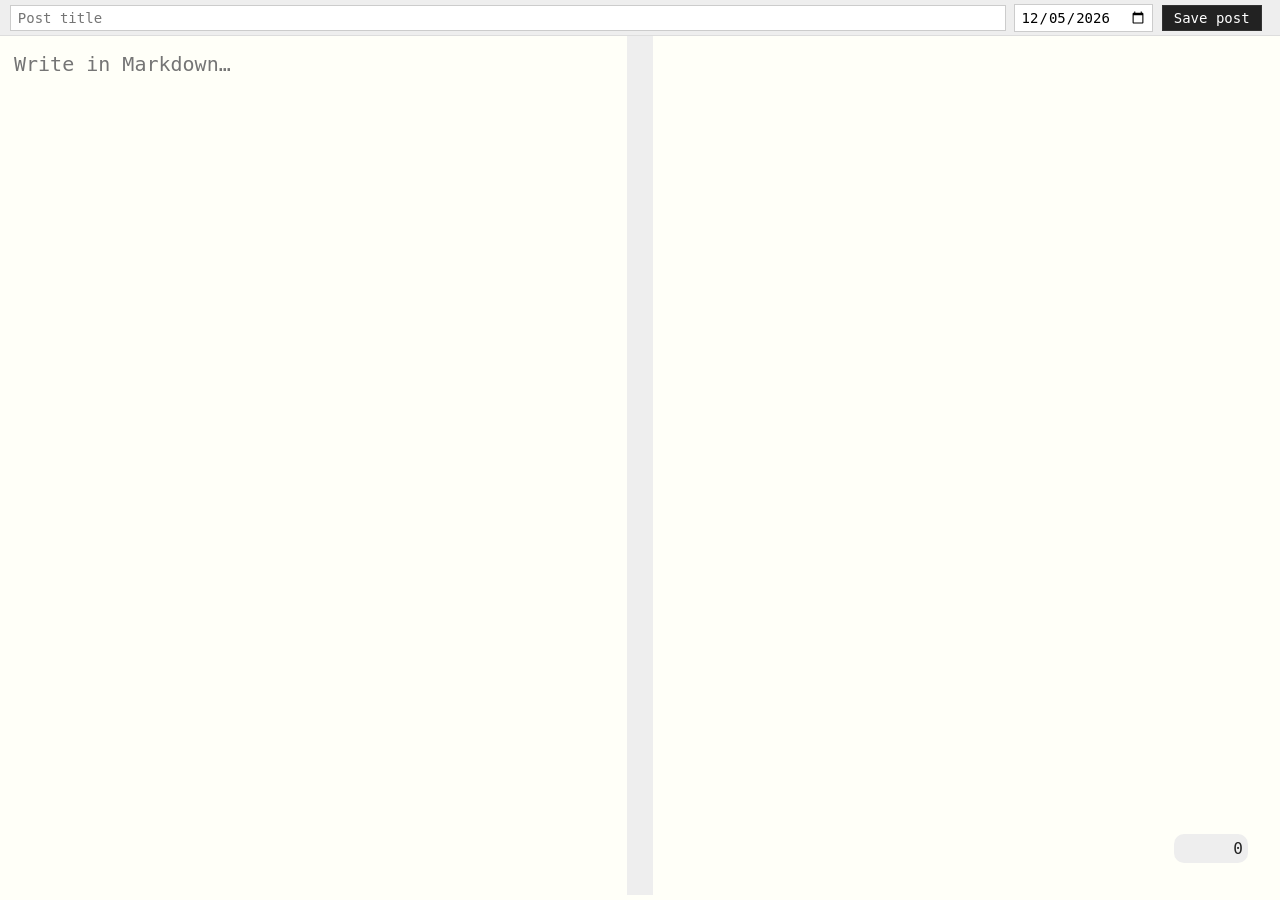
<file: blargl/index.html>
<!DOCTYPE html>
<html lang="en">
  <head>
    <meta charset="utf-8">
    <meta name="viewport" content="width=device-width, initial-scale=1.0">
    <title>blargl — write a post</title>
    <link rel="stylesheet" href="styles.css">
    <link rel="icon" type="image/svg+xml" href="../head.svg">
  </head>
  <body>
    <div class="chrome">
      <input id="title" type="text" placeholder="Post title" autocomplete="off" spellcheck="true">
      <input id="date" type="date">
      <button id="save" type="button">Save post</button>
      <span id="status" role="status"></span>
    </div>
    <div class="bg">
      <textarea id="input" class="input" placeholder="Write in Markdown…"></textarea>
      <div id="output" class="input content"></div>
      <div id="wordcount" class="wordcount">0</div>
    </div>
    <script src="marked.min.js"></script>
    <script src="blargl.js"></script>
  </body>
</html>
</file>
<file: blargl/styles.css>
@font-face {
  font-family: 'charter';
  src: url('../charter_regular-webfont.woff') format('woff');
  font-weight: normal;
  font-style: normal;
  font-display: swap;
}

@font-face {
  font-family: 'charter';
  src: url('../charter_italic-webfont.woff') format('woff');
  font-weight: normal;
  font-style: italic;
  font-display: swap;
}

html, body {
  margin: 0;
  height: 100vh;
  background: #fffff8;
  color: #222;
}

.chrome {
  display: flex;
  align-items: center;
  gap: 0.6em;
  height: 2.6em;
  padding: 0 0.7em;
  box-sizing: border-box;
  background: #eee;
  border-bottom: 1px solid #ddd;
  font-family: ui-monospace, "Cascadia Code", Menlo, Consolas, monospace;
  font-size: 14px;
}

.chrome input[type="text"] {
  flex: 1;
  min-width: 8em;
  border: 1px solid #ccc;
  background: #fff;
  padding: 0.3em 0.5em;
  font: inherit;
}

.chrome input[type="date"] {
  border: 1px solid #ccc;
  background: #fff;
  padding: 0.3em 0.4em;
  font: inherit;
}

.chrome button {
  border: 1px solid #333;
  background: #222;
  color: #fff;
  padding: 0.3em 0.8em;
  font: inherit;
  cursor: pointer;
}

.chrome button:hover {
  background: #444;
}

#status {
  max-width: 28em;
  overflow: hidden;
  text-overflow: ellipsis;
  white-space: nowrap;
  color: #444;
}

.bg {
  background-color: #eee;
  height: calc(100vh - 2.6em);
  position: relative;
}

.input {
  margin: 0;
  width: 49vw;
  height: 100%;
  border: none;
  background-color: #fffff8;
  resize: none;
  float: left;
  padding: 0.8em 0.7em;
  box-sizing: border-box;
  font-size: 20px;
  overflow: auto;
  font-family: ui-monospace, "Cascadia Code", Menlo, Consolas, monospace;
}

#output {
  font-family: "charter", Georgia, serif;
  padding-top: 0.6em;
  margin-left: 2vw;
  width: 49vw;
  hyphens: auto;
}

#output p, #output li {
  margin-bottom: 1em;
  line-height: 1.35;
}

#output h1, #output h2, #output h3, #output h4 {
  margin: 0.6em 0 0.4em;
}

#output pre {
  margin-bottom: 1em;
  padding: 5px;
  background: #d9e4ea;
  overflow-x: auto;
  font-family: ui-monospace, "Cascadia Code", Menlo, Consolas, monospace;
  font-size: 90%;
}

#output code {
  font-family: ui-monospace, "Cascadia Code", Menlo, Consolas, monospace;
  font-size: 90%;
}

#output img, #output video {
  max-width: 100%;
}

#output a {
  color: inherit;
}

.wordcount {
  position: absolute;
  right: 2em;
  bottom: 2em;
  min-width: 4em;
  padding: 5px;
  border-radius: 10px;
  text-align: right;
  background-color: #eee;
  font-family: ui-monospace, "Cascadia Code", Menlo, Consolas, monospace;
}

@media print {
  .chrome, .wordcount, #input {
    display: none !important;
  }
  body * {
    visibility: hidden;
  }
  #output, #output * {
    visibility: visible;
  }
  #output {
    position: absolute;
    left: 0;
    top: 0;
    width: 100% !important;
    height: 100% !important;
    margin: 0;
    float: none;
  }
}
</file>
